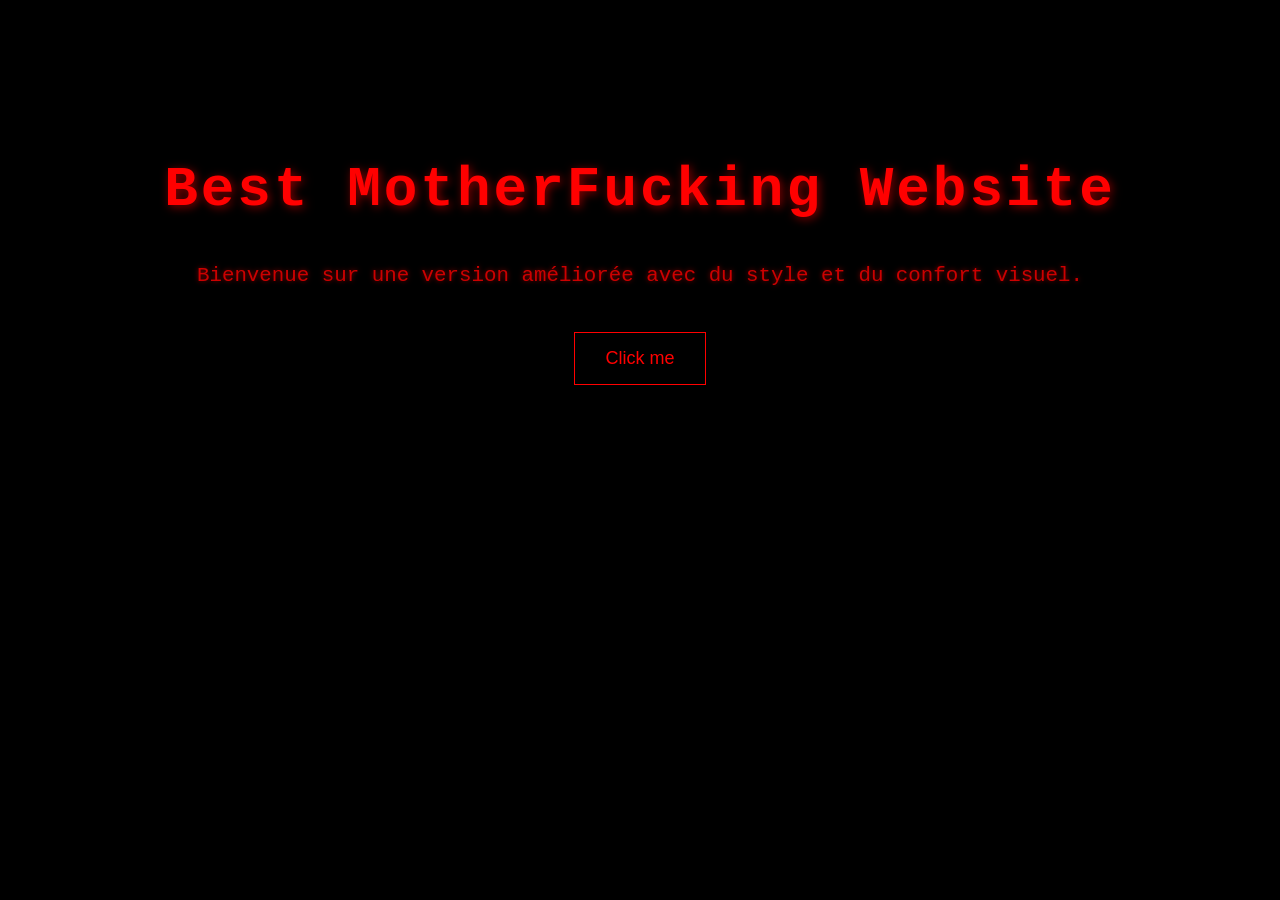
<file: BestMotherFuckingWebsite/index.html>
<!DOCTYPE html>
<html lang="fr">
<head>
    <meta charset="UTF-8">
    <title>BestMotherFuckingWebsite</title>
    <link rel="stylesheet" href="styles.css">
</head>
<body>

    <h1>Best MotherFucking Website</h1>

    <p>
        Bienvenue sur une version améliorée avec du style et du confort visuel.
    </p>

    <button>Click me</button>

</body>
</html>
</file>
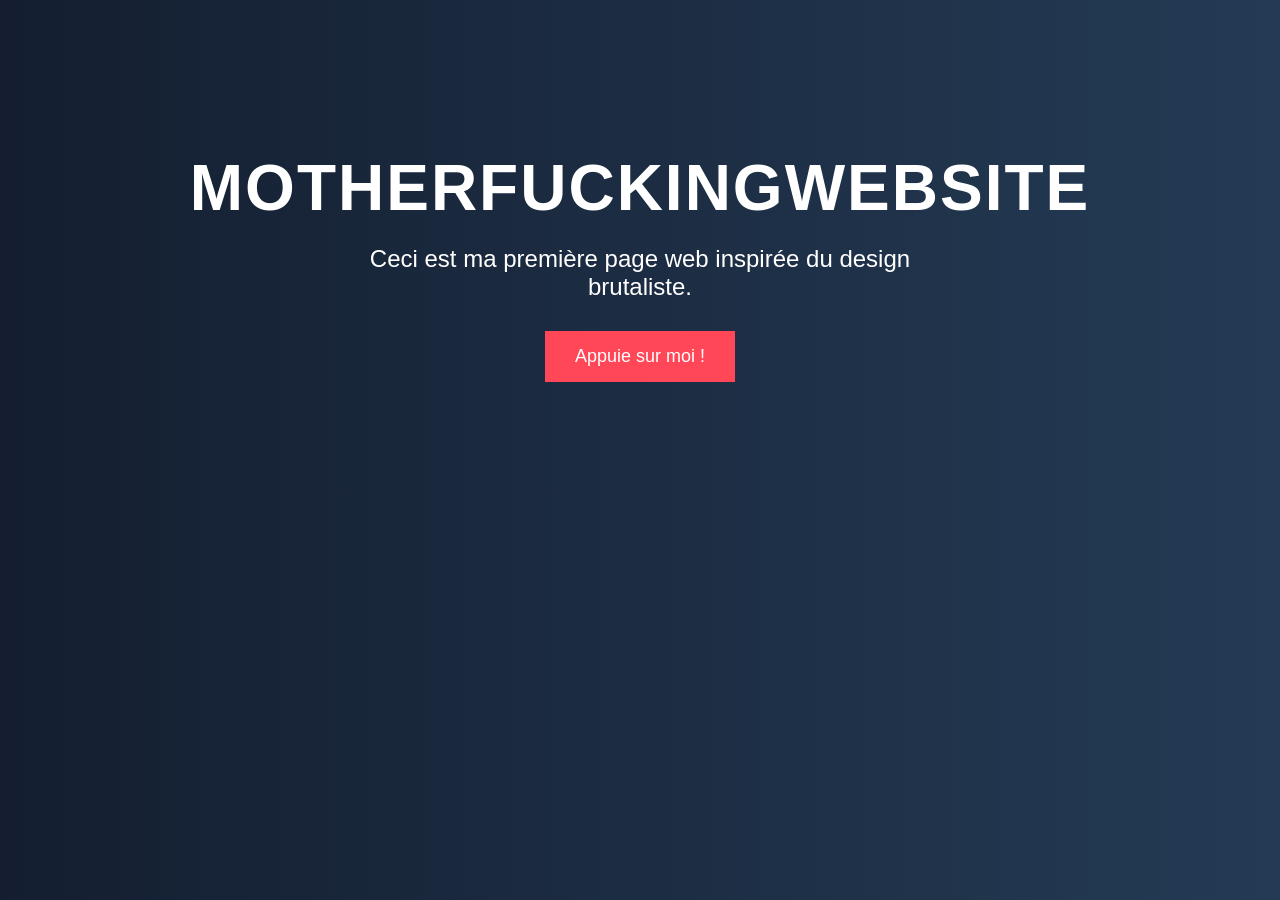
<file: BetterMotherFuckingWebsite/index.html>
<!DOCTYPE html>
<html lang="fr">
<head>
    <meta charset="UTF-8">
    <meta name="viewport" content="width=device-width, initial-scale=1.0">
    <title>MotherFuckingWebsite</title>
    <link rel="stylesheet" href="styles.css">
</head>
<body>
    <h1>MotherFuckingWebsite</h1>
    <p>Ceci est ma première page web inspirée du design brutaliste.</p>
    <button>Appuie sur moi !</button>
</body>
</html>
</file>
<file: BestMotherFuckingWebsite/styles.css>
body {
    margin: 0;
    font-family: "Courier New", monospace;
    background-color: black;
    color: #ff0000;
    text-align: center;
    padding-top: 120px;
    overflow: hidden;
}

/* effet “sang / glitch” sur le titre */
h1 {
    font-size: 3.5em;
    color: #ff0000;
    text-shadow: 2px 2px 10px darkred, -2px -2px 10px black;
    letter-spacing: 3px;
    animation: flicker 1.5s infinite;
}

p {
    font-size: 1.3em;
    color: #cc0000;
    width: 70%;
    margin: auto;
    line-height: 1.6;
    text-shadow: 0 0 5px darkred;
}

/* bouton creepy */
button {
    margin-top: 40px;
    padding: 15px 30px;
    font-size: 18px;
    border: 1px solid red;
    background: black;
    color: red;
    cursor: pointer;
    transition: 0.3s;
}

button:hover {
    background: red;
    color: black;
    transform: scale(1.2);
}

/* animation effet lumière qui tremble */
@keyframes flicker {
    0% { opacity: 1; }
    25% { opacity: 0.6; }
    50% { opacity: 1; }
    75% { opacity: 0.3; }
    100% { opacity: 1; }
}
</file>
<file: BetterMotherFuckingWebsite/styles.css>
body {
    background: linear-gradient(to right, #141e30, #243b55);
    color: #fff;
    font-family: 'Arial', sans-serif;
    text-align: center;
    padding: 100px;
}

h1 {
    font-size: 4em;
    margin-bottom: 20px;
    letter-spacing: 2px;
    text-transform: uppercase;
}

p {
    font-size: 1.5em;
    max-width: 600px;
    margin: auto;
}

button {
    background-color: #ff4757;
    color: white;
    padding: 15px 30px;
    border: none;
    font-size: 18px;
    margin-top: 30px;
    cursor: pointer;
    transition: background-color 0.3s, transform 0.3s;
}

button:hover {
    background-color: #e03939;
    transform: scale(1.1);
}
</file>
